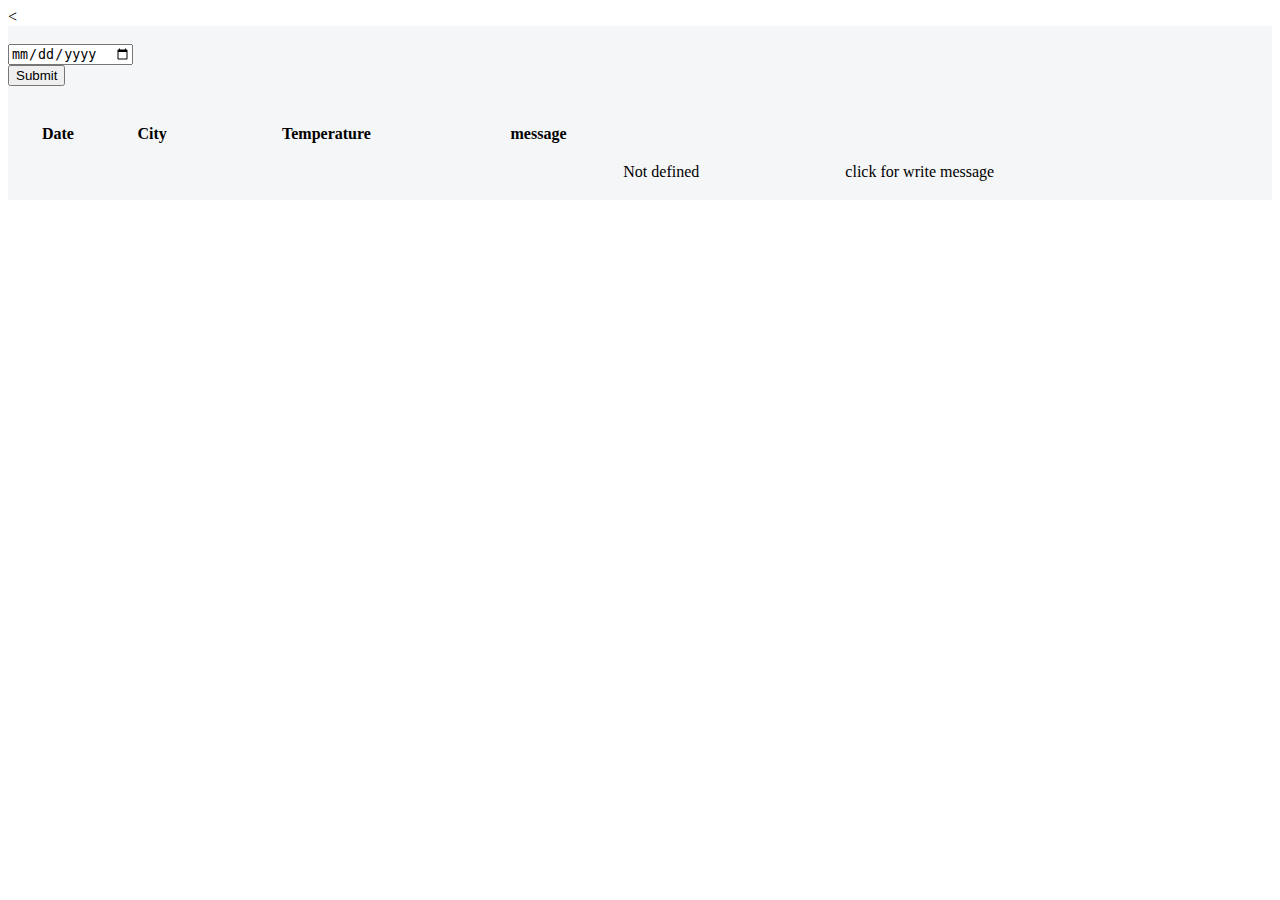
<file: src/main/resources/templates/admin.html>
<!DOCTYPE html>
<html lang="en">
<head lang="en" th:replace="header"></head>
<body>
<!-- Start your project here-->
<
<section class="vh-100" style="background-color: #f5f6f7;">

    <div class="container">
        <br>
        <form th:action="@{/user/admin}" th:object="${requestDTO}">
            <div class="row">
                <div class="col-md-8">
                    <input class="form-control" type="date" name="date">
                </div>
                <div class="col-md-4">
                    <input class="btn btn-primary" type="submit">
                </div>
            </div>
        </form>
        <br><br>
        <div class="row">
            <div class="col-10">
                <table width="100%">
                    <tr>
                        <th>Date</th>
                        <th>City</th>
                        <th>Temperature</th>
                        <th>message</th>
                    </tr>
                    <tr th:each="history: ${historyList}">
                        <td th:text="${history.getDate()}"/>
                        <td th:text="${history.getLocation().getName()}"/>
                        <td th:text="${history.getTemperature()}"/>
                        <td th:if="${history.getMessage()!=null}"><p th:text="${history.getMessage()}"></p></td>
                        <td th:if="${history.getMessage()==null}"><p>Not defined</p></td>
                        <td><a th:href="'/user/admin/message?id='+${history.getId()}">click for write message</a></td>
                    </tr>
                </table>

            </div>
        </div>
    </div>
</section>
<!-- End your project here-->


</body>
<div th:replace="footer"></div>
</html>
</file>
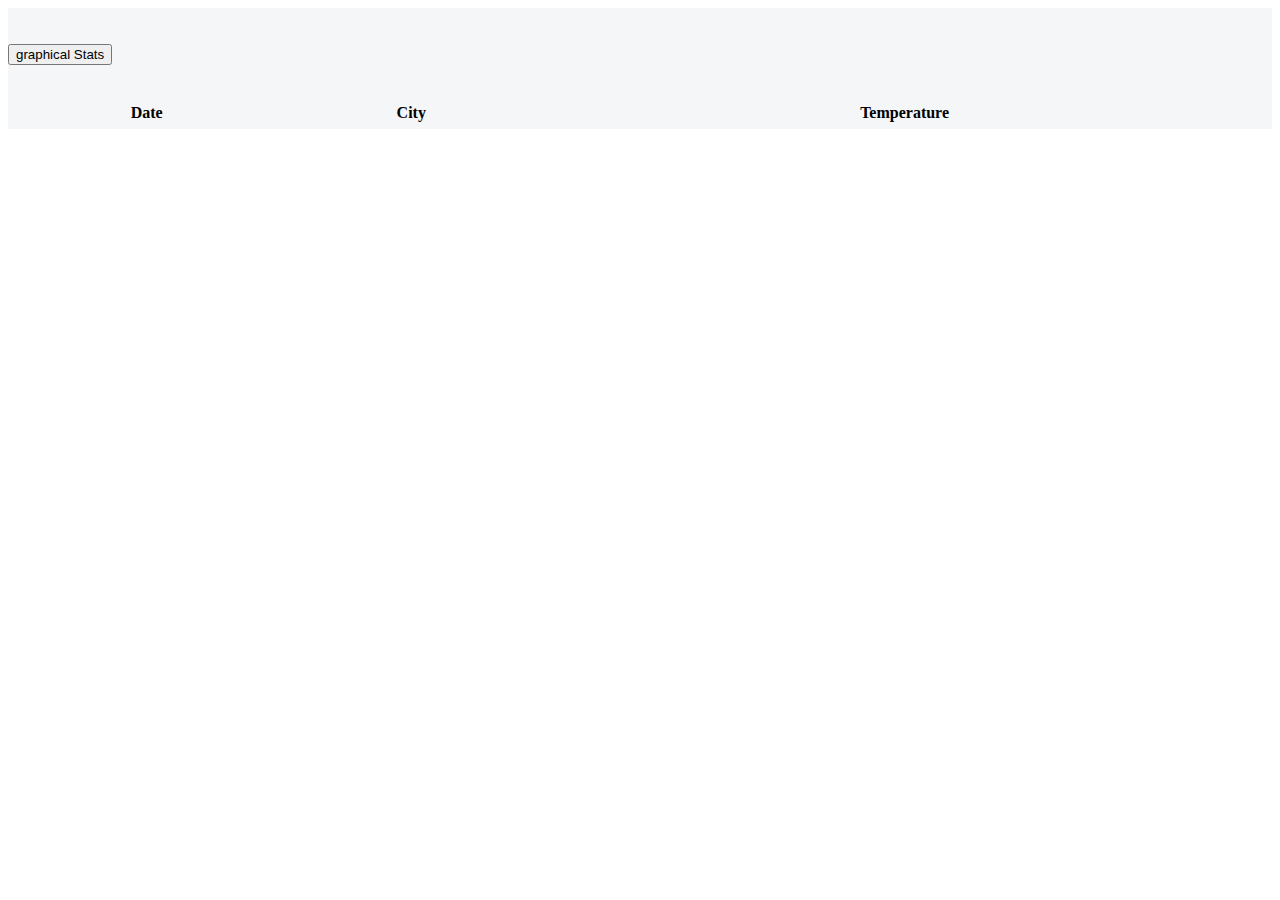
<file: src/main/resources/templates/history.html>
<!DOCTYPE html>
<html lang="en">
<head lang="en" th:replace="header"> </head>
<body>
<!-- Start your project here-->
<section class="vh-100" style="background-color: #f5f6f7;">
  <br><br>
  <div class="container">
    <div class="row" th:if="${!historyList.isEmpty()}">
      <a th:href="'/weather/pattern?query='+${historyList.get(0).getLocation().getName()}">
        <button class="btn btn-primary"> graphical Stats </button></a>
    </div>
    <br>
    <br>
    <div class="row">
      <div class="col-10">
        <table width="100%">
          <tr>
            <th>Date</th>
            <th>City</th>
            <th>Temperature</th>
          </tr>
          <tr th:each="history: ${historyList}">
            <td th:text="${history.getDate()}" />
            <td th:text="${history.getLocation().getName()}" />
            <td th:text="${history.getTemperature()}" />
          </tr>
        </table>
      </div>
    </div>
  </div>
</section>
<!-- End your project here-->


</body>
<div th:replace="footer"></div>
</html>
</file>
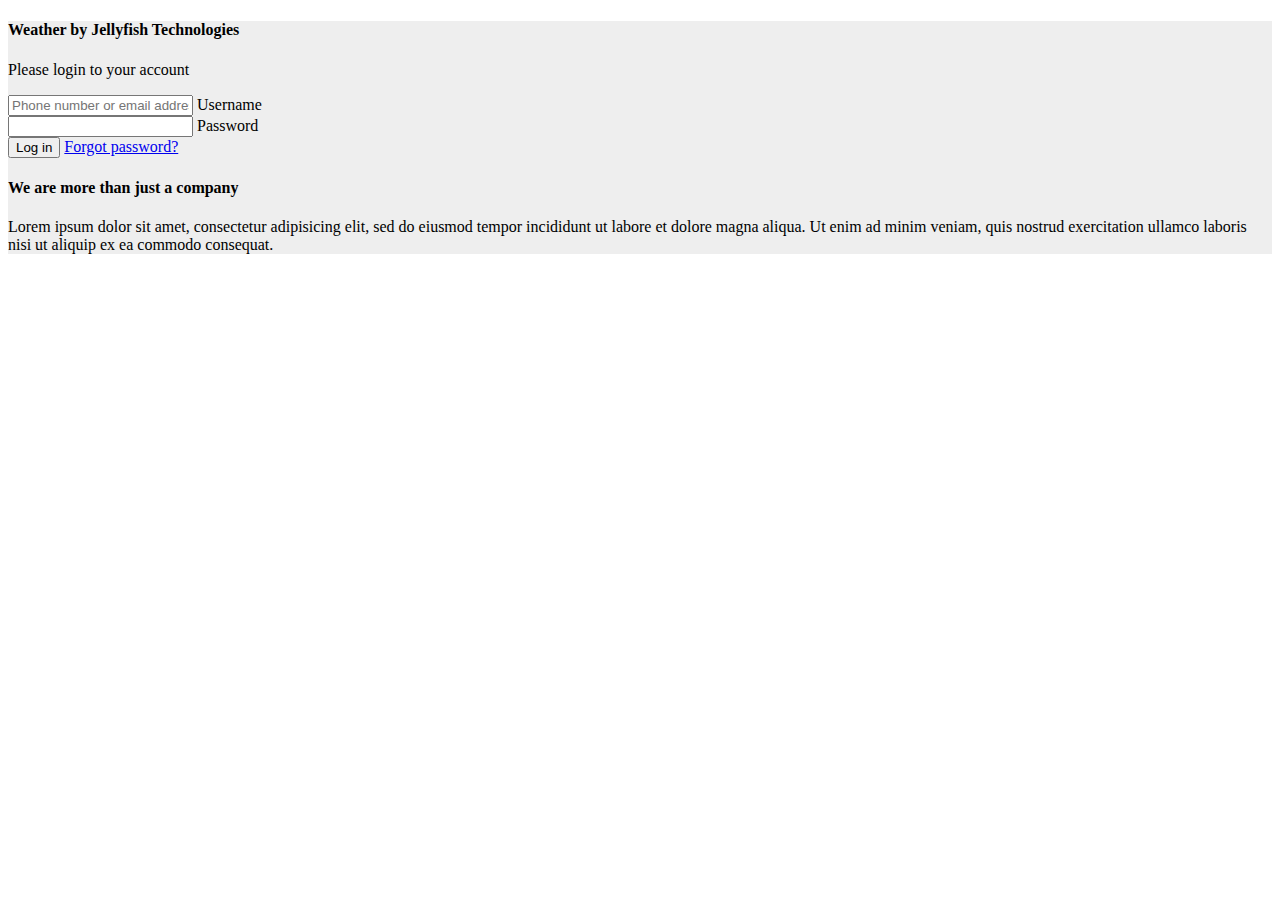
<file: src/main/resources/templates/login.html>
<!DOCTYPE html>
<html lang="en" >
<head lang="en" th:replace="header"> </head>

<body>
<!-- Start your project here-->
<section class="h-100 gradient-form" style="background-color: #eee;">
    <div class="container py-5 h-100">
        <div class="row d-flex justify-content-center align-items-center h-100">
            <div class="col-xl-10">
                <div class="card rounded-3 text-black">
                    <div class="row g-0">
                        <div class="col-lg-6">
                            <div class="card-body p-md-5 mx-md-4">

                                <div class="text-center">

                                    <h4 class="mt-1 mb-5 pb-1">Weather by Jellyfish Technologies</h4>
                                </div>

                                <form th:action="@{/dologin}"  method="post" th:object="${user}">
                                    <p>Please login to your account</p>

                                    <div class="form-outline mb-4">
                                        <input type="email" id="form2Example11" class="form-control"
                                               placeholder="Phone number or email address" name="username" />
                                        <label class="form-label" for="form2Example11">Username</label>
                                    </div>

                                    <div class="form-outline mb-4">
                                        <input type="password" id="form2Example22" class="form-control" name="password" />
                                        <label class="form-label" for="form2Example22">Password</label>
                                    </div>

                                    <div class="text-center pt-1 mb-5 pb-1">
                                        <button class="btn btn-primary btn-block fa-lg gradient-custom-2 mb-3" type="submit">Log
                                            in</button>
                                        <a class="text-muted" href="#!">Forgot password?</a>
                                    </div>



                                </form>

                            </div>
                        </div>
                        <div class="col-lg-6 d-flex align-items-center gradient-custom-2">
                            <div class="text-white px-3 py-4 p-md-5 mx-md-4">
                                <h4 class="mb-4">We are more than just a company</h4>
                                <p class="small mb-0">Lorem ipsum dolor sit amet, consectetur adipisicing elit, sed do eiusmod
                                    tempor incididunt ut labore et dolore magna aliqua. Ut enim ad minim veniam, quis nostrud
                                    exercitation ullamco laboris nisi ut aliquip ex ea commodo consequat.</p>
                            </div>
                        </div>
                    </div>
                </div>
            </div>
        </div>
    </div>
</section>
<!-- End your project here-->

<!-- MDB -->
<script type="text/javascript" src="js/mdb.min.js"></script>
<!-- Custom scripts -->
<script type="text/javascript"></script>
</body>

<!-- End your project here-->


</body>
<div th:replace="footer"></div>
</html>
</file>
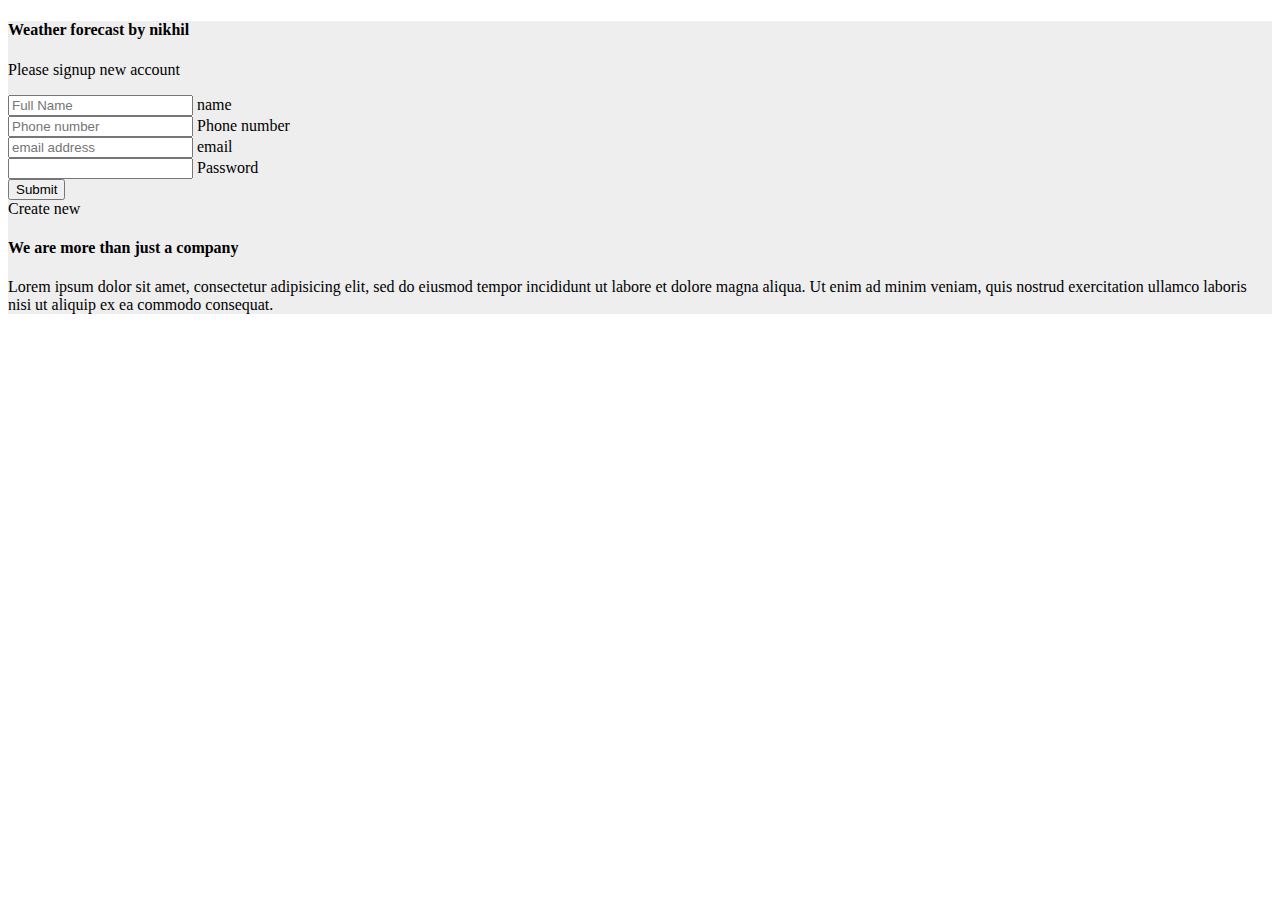
<file: src/main/resources/templates/signup.html>
<!DOCTYPE html>
<html lang="en">
<head lang="en" th:replace="header"> </head>

<body>
<!-- Start your project here-->
<section class="h-100 gradient-form" style="background-color: #eee;">
    <div class="container py-5 h-100">
        <div class="row d-flex justify-content-center align-items-center h-100">
            <div class="col-xl-10">
                <div class="card rounded-3 text-black">
                    <div class="row g-0">
                        <div class="col-lg-6">
                            <div class="card-body p-md-5 mx-md-4">

                                <div class="text-center">

                                    <h4 class="mt-1 mb-5 pb-1">Weather forecast by nikhil</h4>
                                </div>

                                <form th:action="@{/user/signup}" method="post" th:object="${user}">
                                    <p>Please signup new  account</p>
                                    <div class="form-outline mb-4">
                                        <input type="text" id="form2Example11" class="form-control"
                                               placeholder="Full Name" name="name" />
                                        <label class="form-label" for="form2Example11">name</label>
                                    </div>
                                    <div class="form-outline mb-4">
                                        <input type="text" id="form2Example12" class="form-control"
                                               placeholder="Phone number" name="contact" />
                                        <label class="form-label" for="form2Example11">Phone number</label>
                                    </div>
                                    <div class="form-outline mb-4">
                                        <input type="email" id="form2Example13" class="form-control"
                                               placeholder="email address" name="email"/>
                                        <label class="form-label" for="form2Example11">email</label>
                                    </div>

                                    <div class="form-outline mb-4">
                                        <input type="password" id="form2Example22" name="password" class="form-control" />
                                        <label class="form-label" for="form2Example22">Password</label>
                                    </div>

                                    <div class="text-center pt-1 mb-5 pb-1">
                                        <input class="btn btn-primary btn-block fa-lg gradient-custom-2 mb-3" type="submit"/>


                                    </div>

                                    <div class="d-flex align-items-center justify-content-center pb-4">
                                        <a th:href="@{/user/login}" class="btn btn-outline-danger">Create new</a>
                                    </div>

                                </form>

                            </div>
                        </div>
                        <div class="col-lg-6 d-flex align-items-center gradient-custom-2">
                            <div class="text-white px-3 py-4 p-md-5 mx-md-4">
                                <h4 class="mb-4">We are more than just a company</h4>
                                <p class="small mb-0">Lorem ipsum dolor sit amet, consectetur adipisicing elit, sed do eiusmod
                                    tempor incididunt ut labore et dolore magna aliqua. Ut enim ad minim veniam, quis nostrud
                                    exercitation ullamco laboris nisi ut aliquip ex ea commodo consequat.</p>
                            </div>
                        </div>
                    </div>
                </div>
            </div>
        </div>
    </div>
</section>
<!-- End your project here-->

<!-- MDB -->
<script type="text/javascript" src="js/mdb.min.js"></script>
<!-- Custom scripts -->
<script type="text/javascript"></script>
</body>

<!-- End your project here-->


</body>
<div th:replace="footer"></div>
</html>
</file>
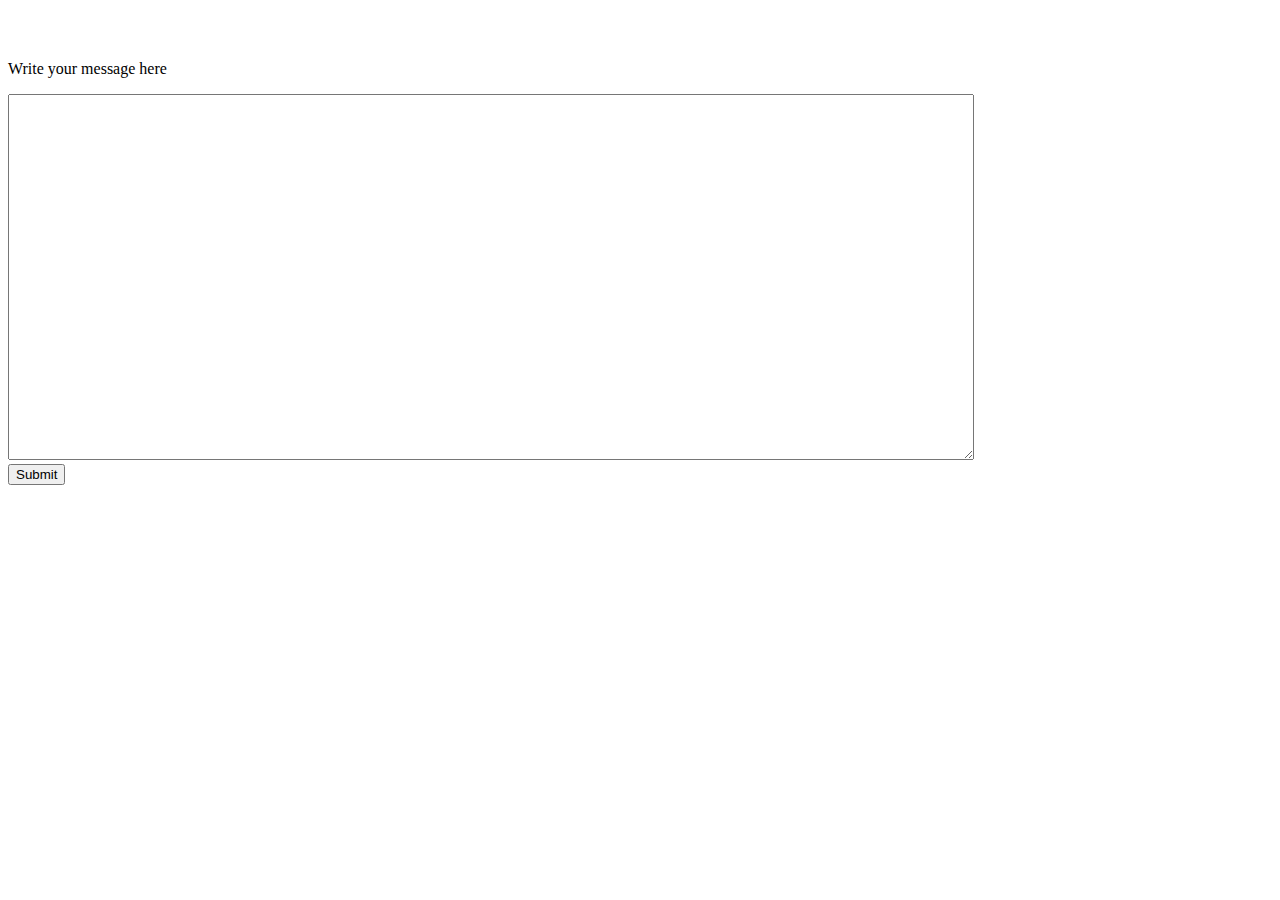
<file: src/main/resources/templates/writeMessage.html>
<!DOCTYPE html>
<html lang="en">
<head lang="en" th:replace="header"> </head>
<body>

<br><br>
<div class="container">
    <div class="row">
        <div class="col-10">
        <p> Write your message here</p>
        <div >
            <form th:action="@{'/user/admin/write'}" method="post"  th:object="${requestDTO}">
                <input type="hidden" th:value="${id}" name="id" >
                <label>
                    <textarea style="width:60rem;height:40vh;margin:auto"
                              type="text" name="message" placeholder="write here">

                    </textarea>
                </label>
                <br>
                <input class="btn btn-primary" type="submit">
            </form>
        </div>
        </div></div></div>
</body>
</html>
</file>
